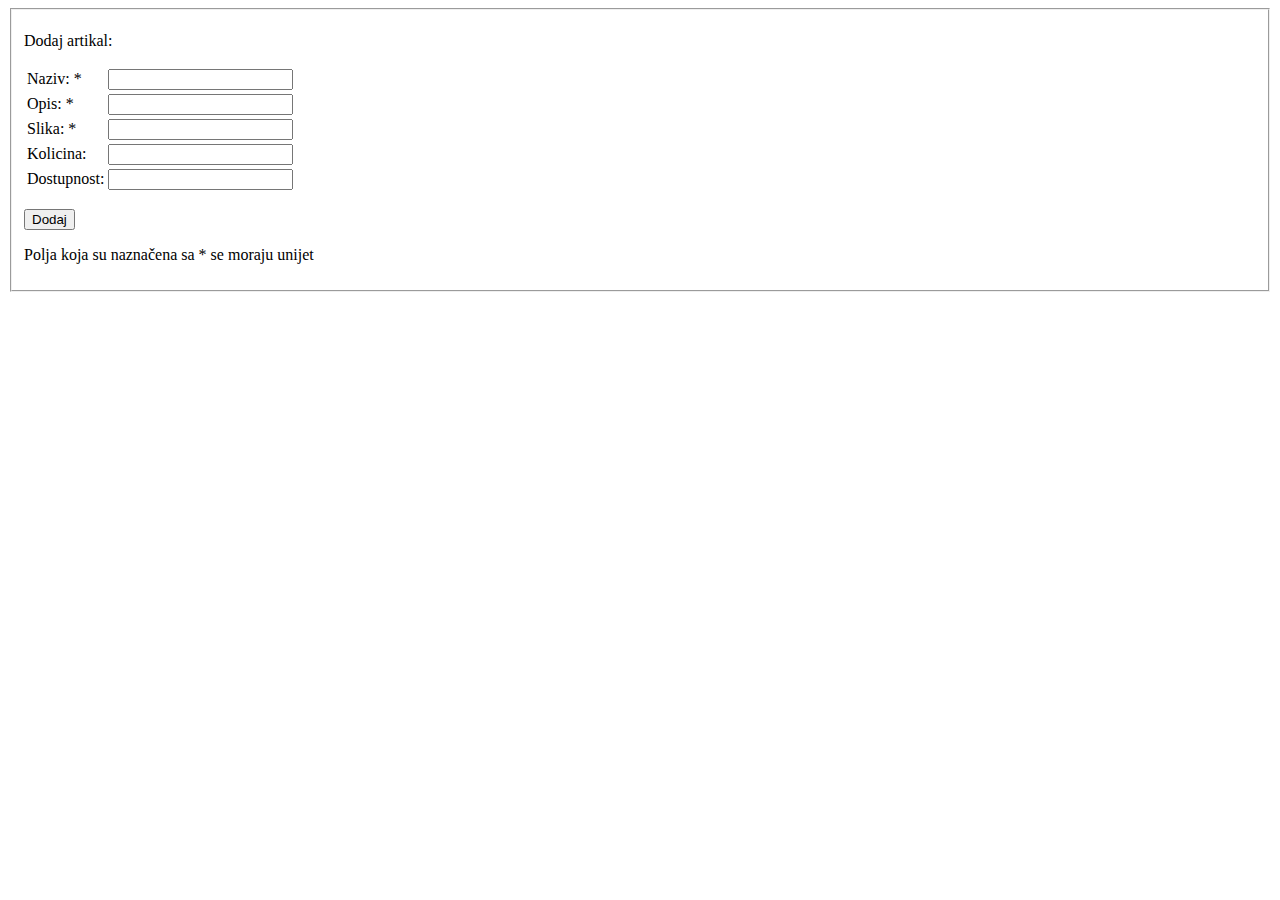
<file: dodajartikal.html>
<body>
<div class= "sadrzaj">
<div id="podloga">

<form id="forma_dodaj" onsubmit=" return provjeriDodavanjeArtikla()" novalidate>
			<fieldset id = "okvir_kontakt">
				<p id="bold" >Dodaj artikal:</p>
				<table id="tabela_artikal">		
				<tr>
				<td>Naziv: *</td> <td><input class = "polje" type="text" name="naziv" id="naziv"></td>
				<td id="error_n"> </td><td id="nazivError" class="red"></td></tr>
				<tr>
				<td >Opis: *</td> <td><input class = "polje" type="text" name="opis" id="opis"></td>
				<td id="error_o"></td><td id="opisError" class="red"></td></tr>
				<tr>
				<td >Slika: *</td> <td><input class = "polje" type="text" name="slika" id="slika"></td>
				<td id="error_s"></td><td id="slikaError" class="red"></td></tr>
				<tr>
				<td >Kolicina: </td> <td><input class = "polje" type="text" name="kolicina" id="kolicina"></td>
				<td id="error_k"></td><td id="kolicinaError" class="red"></td></tr>
				<tr>
				<td >Dostupnost:</td><td><input class = "polje" name="dostupnost" id="dostupnost" type ="text"></td>
				<td id="error_d"></td><td id="dostupnostError" class="red"></td></tr>							
				</table>
				<p><input id = "dodaj_a" class="dugme" type="button" onclick="return dodajArtikal()" value="Dodaj"></p>
				<p id="poruka">Polja koja su naznačena sa * se moraju unijet</p>
			</fieldset> 
		</form>
		</div>
</div>
</body>
</file>
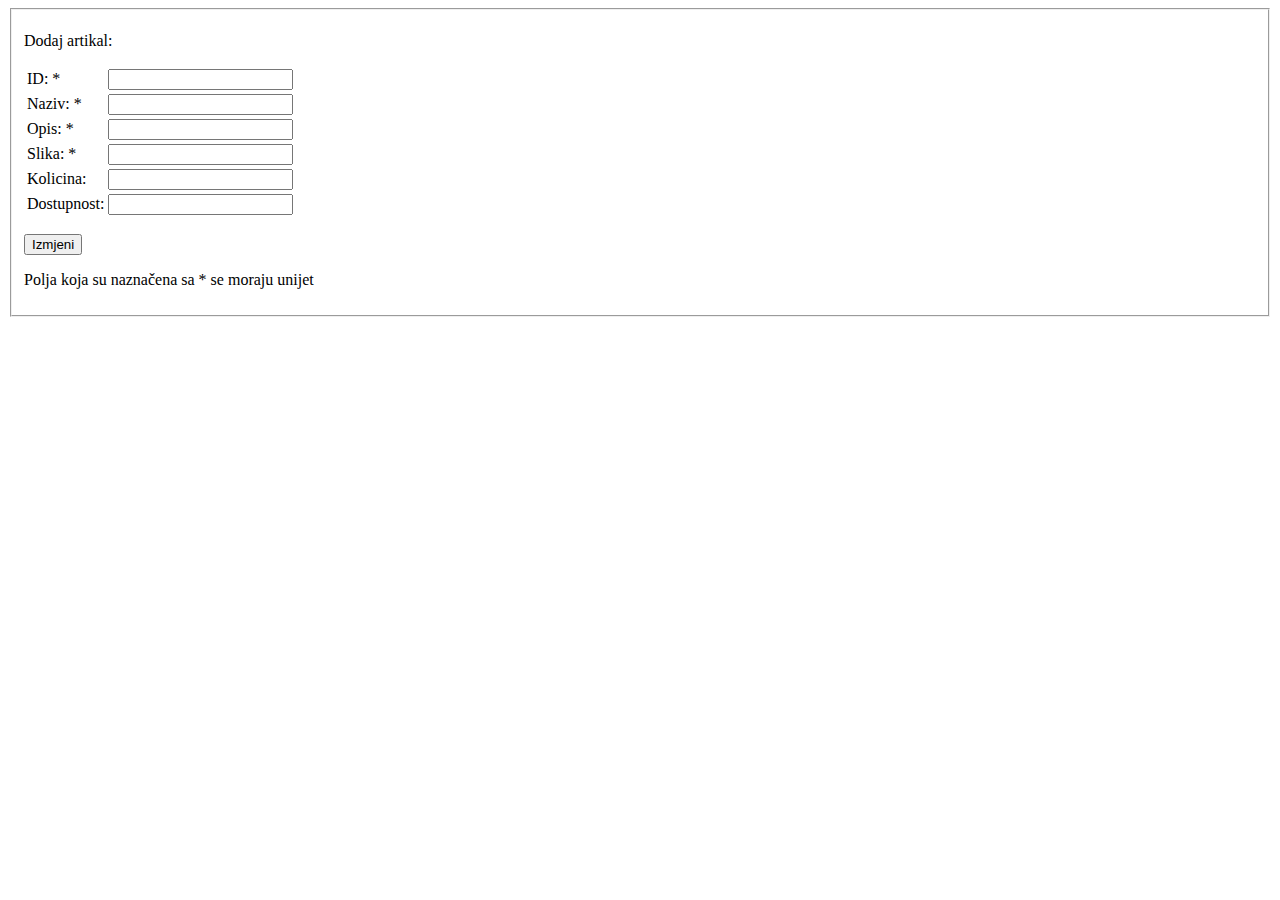
<file: izmjeniartikal.html>
<body>
<div class= "sadrzaj">
<div id="podloga">

<form id="forma_izmjeni" novalidate>
			<fieldset id = "okvir_kontakt">
				<p id="bold" >Dodaj artikal:</p>
				<table id="tabela_artikal">
				<tr>
				<td>ID: *</td> <td><input class = "polje" type="text" name="id_i" id="id"></td>
				<!--<td id="error1"> </td><td id="imeError" class="red"></td>---></tr>			
				<tr>
				<td>Naziv: *</td> <td><input class = "polje" type="text" name="naziv_i" id="naziv"></td>
				<!--<td id="error1"> </td><td id="imeError" class="red"></td>---></tr>
				<tr>
				<td >Opis: *</td> <td><input class = "polje" type="text" name="opis_i" id="opis"></td>
				<!--<td id="error2"></td><td id="prezimeError" class="red"></td>---></tr>
				<tr>
				<td >Slika: *</td> <td><input class = "polje" type="text" name="slika_i" id="slika"></td>
				<!--<td id="error3"></td><td id="emailError" class="red"></td>---></tr>
				<tr>
				<td >Kolicina: </td> <td><input class = "polje" type="text" name="kolicina_i" id="kolicina"></td>
				<!--<td id="error4"></td><td id="telefonError" class="red"></td>---></tr>
				<tr>
				<td >Dostupnost:</td><td><input class = "polje" name="dostupnost" id="dostupnost_i" type ="text"></td>
				<!--<td id="error5"></td><td id="opcinaError" class="red"></td>---></tr>							
				</table>
				<p><input id = "izmjeni_a" class="dugme" type="button"  onclick="return izmjeniArtikal()" value="Izmjeni"></p>
				<p id="poruka">Polja koja su naznačena sa * se moraju unijet</p>
			</fieldset> 
		</form>
		</div>
</div>
</body>
</file>
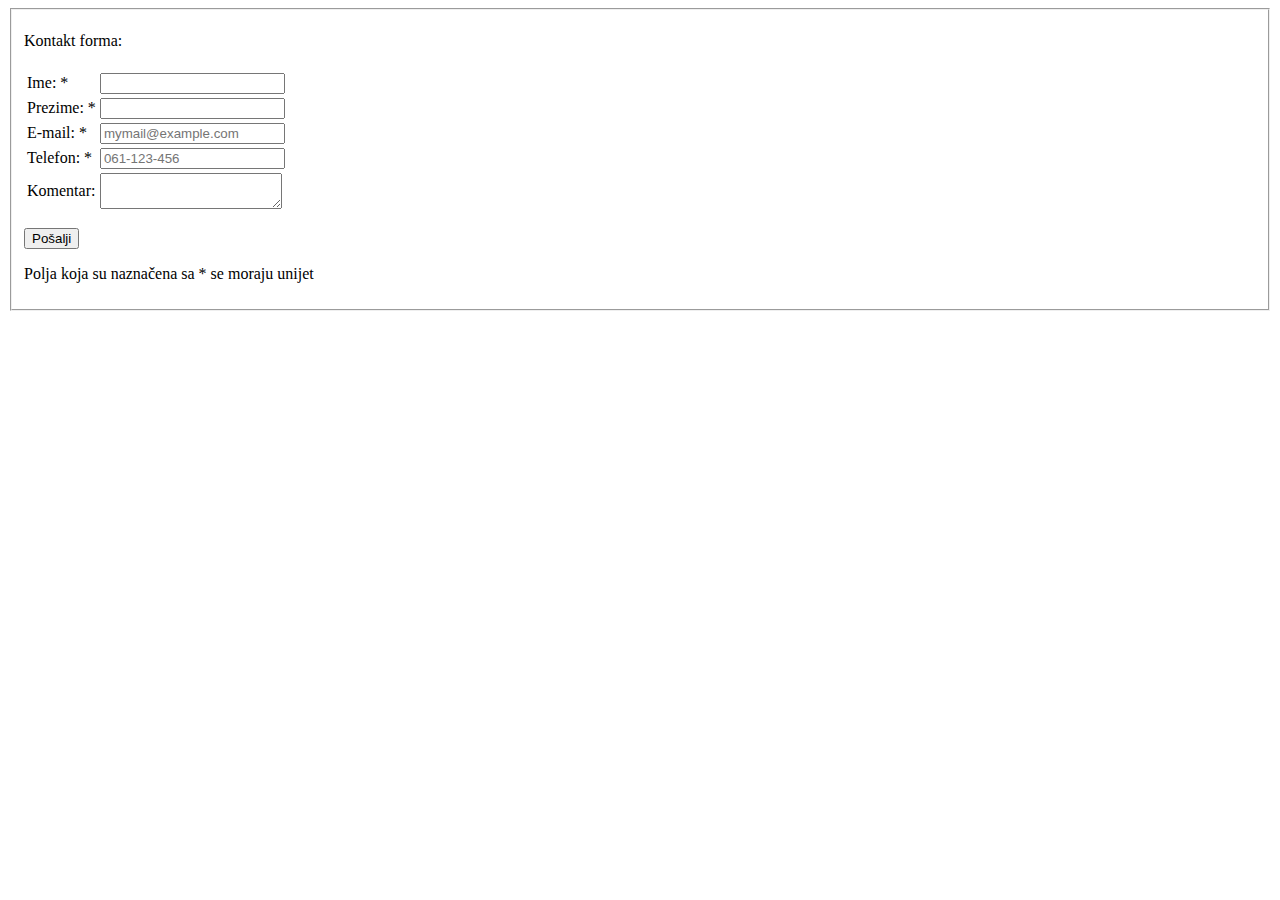
<file: Kontakt.html>
<body>
<div class= "sadrzaj">
<div id="podloga">	<!--onsubmit="return provjeriFormu()" --->	
<form id="formica" method="post" action="potvrdaphp.php" novalidate>
			<fieldset id = "okvir_kontakt">
				<p id="bold" >Kontakt forma:</p>
				<table id="tabela_kontakt">
				<tr><td id="errorsvi" class="red"></td></tr>
				<tr>
				<td>Ime: *</td> <td><input class = "polje" type="text" name="ime" ></td> 
				<td id="error1"> </td><td id="imeError" class="red"></td></tr>
				<tr>
				<td >Prezime: *</td> <td><input class = "polje" type="text" name="prezime"></td> 
				<td id="error2"></td><td id="prezimeError" class="red"></td></tr>
				<tr>
				<td >E-mail: *</td> <td><input class = "polje" type="email" name="email" placeholder="mymail@example.com"></td> 
				<td id="error3"></td><td id="emailError" class="red"></td></tr>
				<tr>
				<td >Telefon: *</td> <td><input class = "polje" type="tel" name="telefon" placeholder="061-123-456"></td> 
				<td id="error4"></td><td id="telefonError" class="red"></td></tr>
				<tr>
				<td >Komentar:</td><td><textarea id="komentar" name="komentar" ></textarea></td>
				<td id="error7"></td><td id="komentarError" class="red"></td></tr>	
				</table>
				<p><input id = "posalji" class="dugme" type="submit" onclick="return provjeriFormu()" value="Pošalji"></p>
				<p id="poruka">Polja koja su naznačena sa * se moraju unijet</p>
			</fieldset> 
		</form>
		</div>
</div>
</body>
</file>
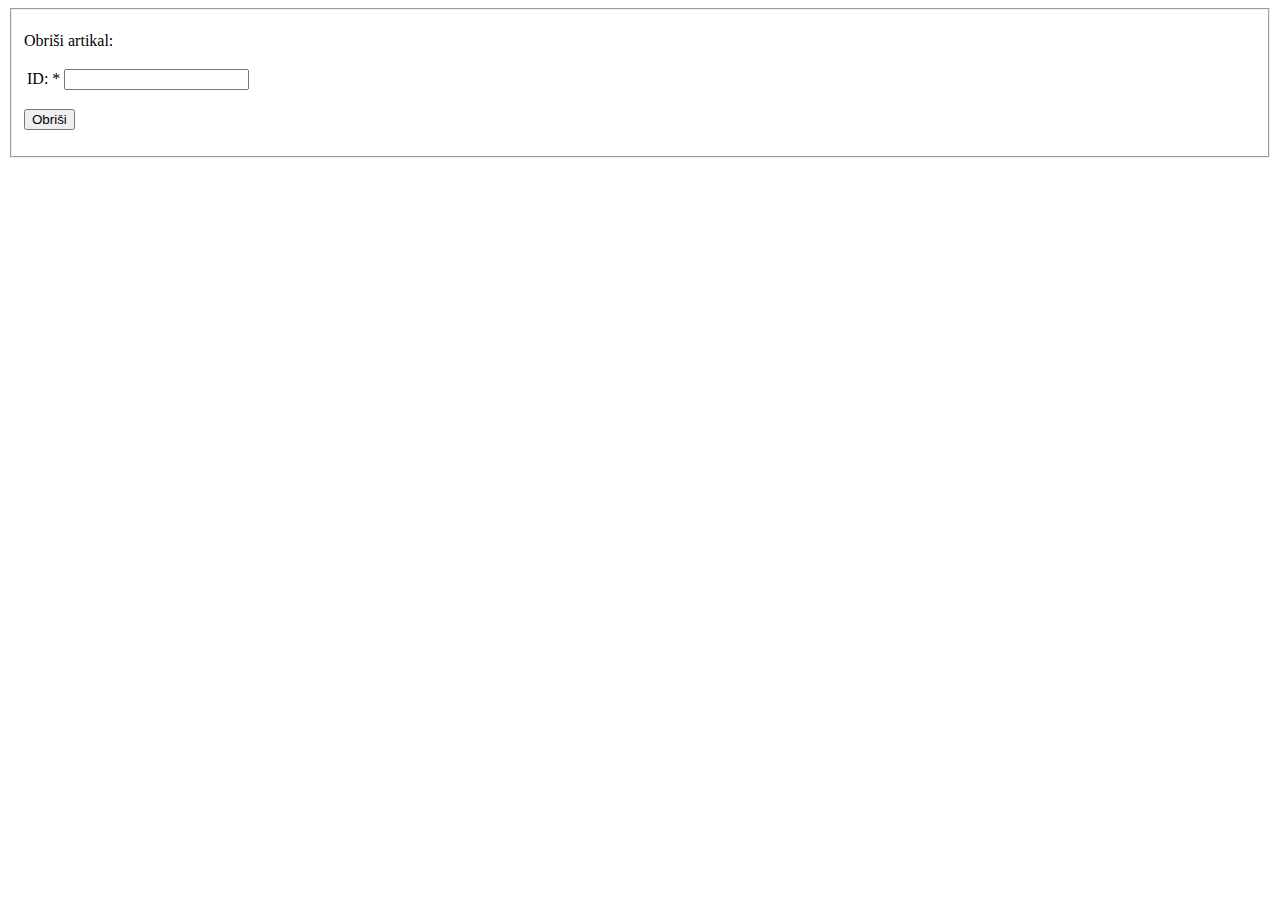
<file: obrisiartikal.html>
<body>
<div class= "sadrzaj">
<div id="podloga">

<form id="forma_obrisi" novalidate>
			<fieldset id = "okvir_kontakt">
				<p id="bold" >Obriši artikal:</p>
				<table id="tabela_artikal">
				<tr>
				<td>ID: *</td> <td><input class = "polje" type="text" name="id" id="id"></td>
				<!--<td id="error1"> </td><td id="imeError" class="red"></td>---> </tr>						
				</table>
				<p><input id = "obrisi_a"  class="dugme"  type="button" onclick="return obrisiArtikal()" value="Obriši"></p>
			</fieldset> 
		</form>
		</div>
</div>
</body>
</file>
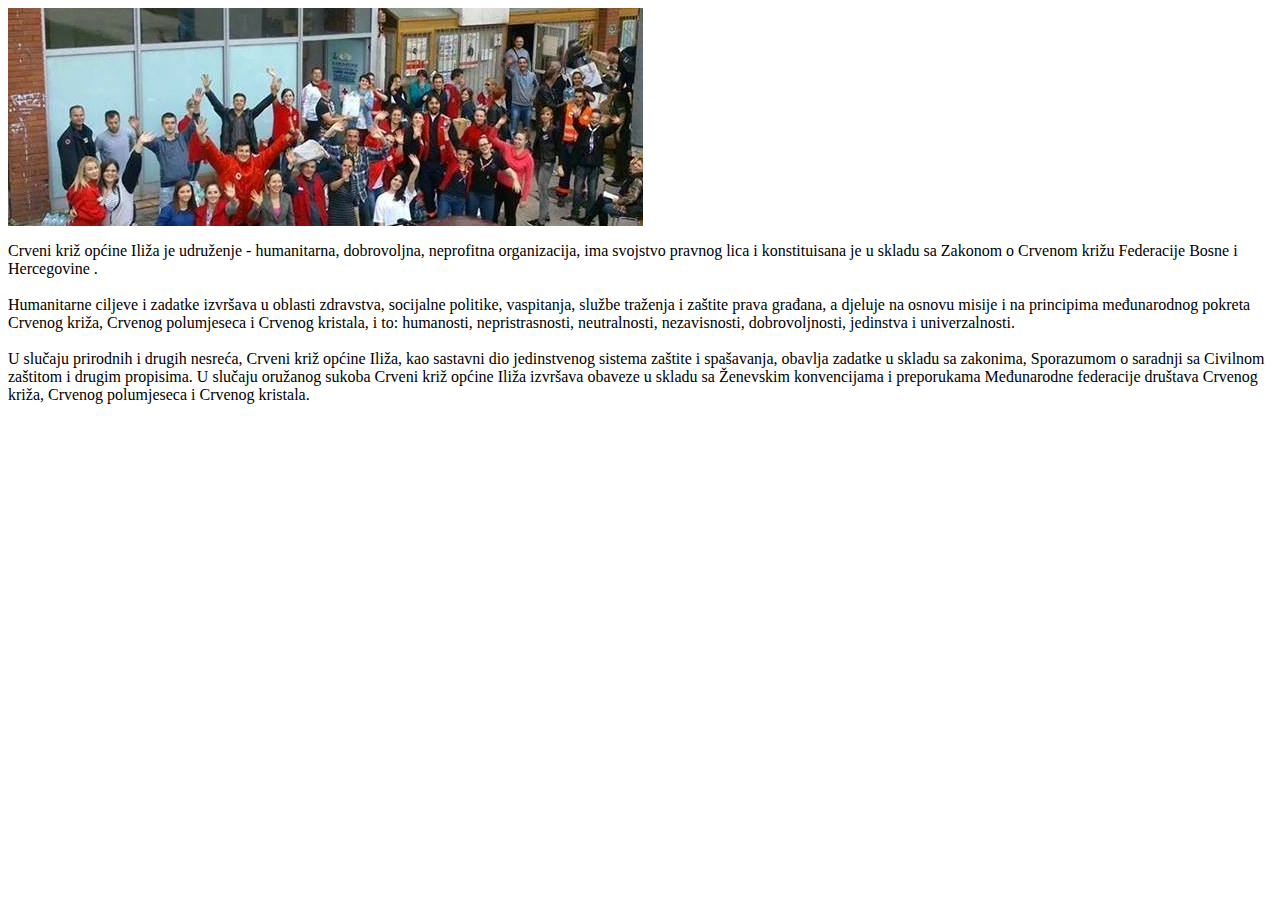
<file: onama.html>
<body>

<div class= "sadrzaj">
<div id="podloga">
				<p class="slika_svi"> <img src="slike/onama.png" alt=""> </img></p>
				<p class = "tekst_o_nama"> Crveni križ općine Iliža je udruženje - humanitarna, dobrovoljna, neprofitna organizacija, ima svojstvo pravnog lica i  konstituisana je u skladu sa Zakonom o Crvenom križu Federacije Bosne i Hercegovine .<br><br>
Humanitarne ciljeve i zadatke izvršava u oblasti zdravstva, socijalne politike, vaspitanja, službe traženja i zaštite prava građana, a djeluje na osnovu misije i na principima međunarodnog pokreta Crvenog križa, Crvenog polumjeseca i Crvenog kristala, i to: humanosti, nepristrasnosti, neutralnosti, nezavisnosti, dobrovoljnosti, jedinstva i univerzalnosti.    
<br><br>U slučaju prirodnih i drugih nesreća, Crveni križ općine Iliža, kao sastavni dio jedinstvenog sistema zaštite i spašavanja, obavlja zadatke u skladu sa zakonima, Sporazumom o saradnji sa Civilnom zaštitom i drugim propisima.
U slučaju oružanog sukoba Crveni križ općine Iliža izvršava obaveze u skladu sa Ženevskim konvencijama i preporukama Međunarodne federacije društava Crvenog križa, Crvenog polumjeseca i Crvenog kristala.
</p>
</div>
</div>

</body>
</file>
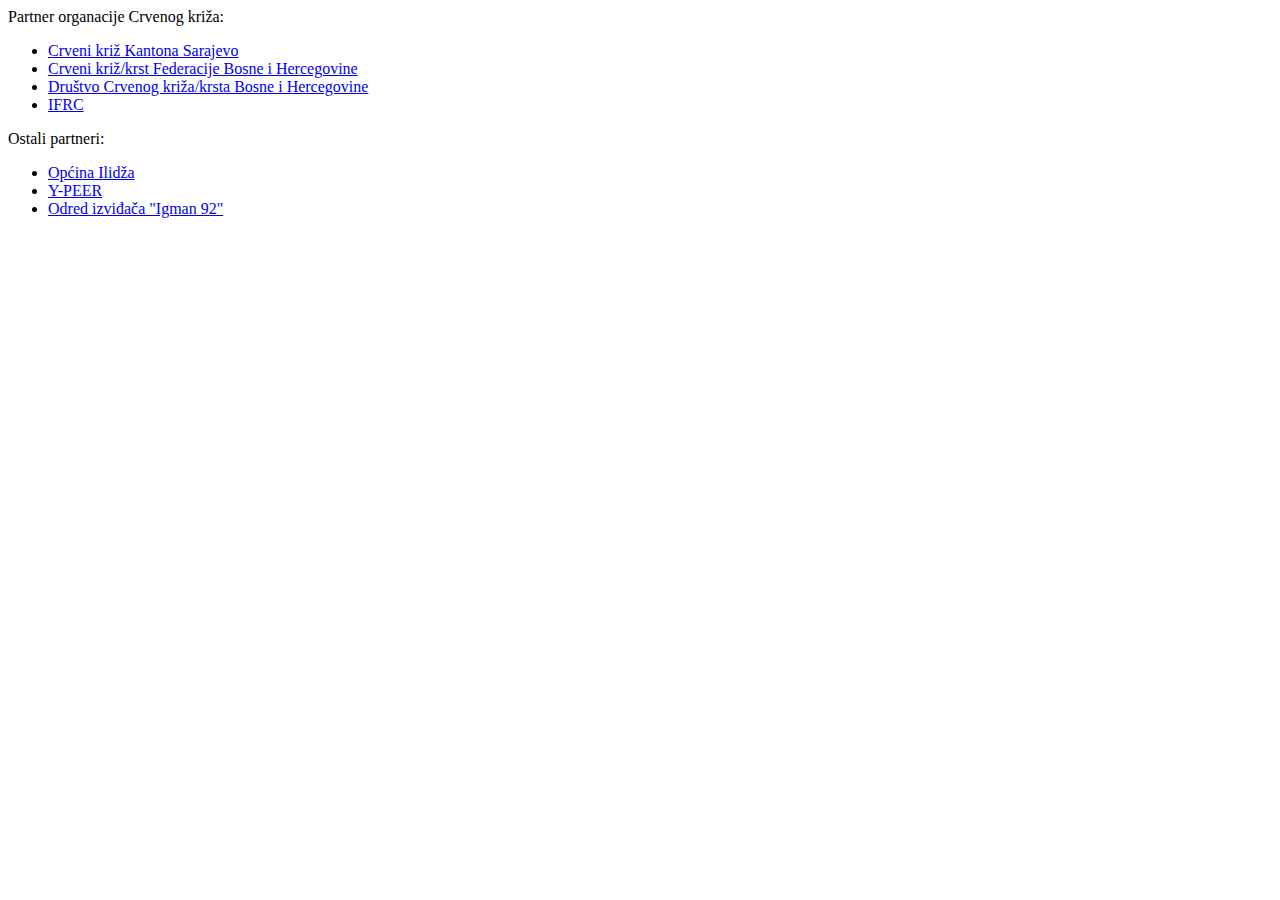
<file: partneri.html>
<body>

<div class= "sadrzaj">
<div id="podloga">
<div id="naslov_partneri1"> Partner organacije Crvenog križa:</div>
<div id="ck">
<ul>
<li><a href="http://www.ckks.ba/">Crveni križ Kantona Sarajevo</a></li>
<li><a href="http://www.ckfbih.ba/">Crveni križ/krst Federacije Bosne i Hercegovine</a></li>
<li><a href="http://www.rcsbh.org/">Društvo Crvenog križa/krsta Bosne i Hercegovine</a></li>
<li><a href="http://www.ifrc.org/">IFRC</a></li>
</ul>
</div>

<div id="naslov_partneri2"> Ostali partneri:</div>
<div id="ostali">
<ul>
<li><a href="http://www.opcinailidza.ba/">Općina Ilidža</a></li>
<li><a href="https://www.facebook.com/YPEER.Network">Y-PEER</a></li>
<li><a href="http://oiigman92.webs.com/">Odred izviđača "Igman 92"</a></li>
</ul>

</div>
</div>
</div>

</body>
</file>
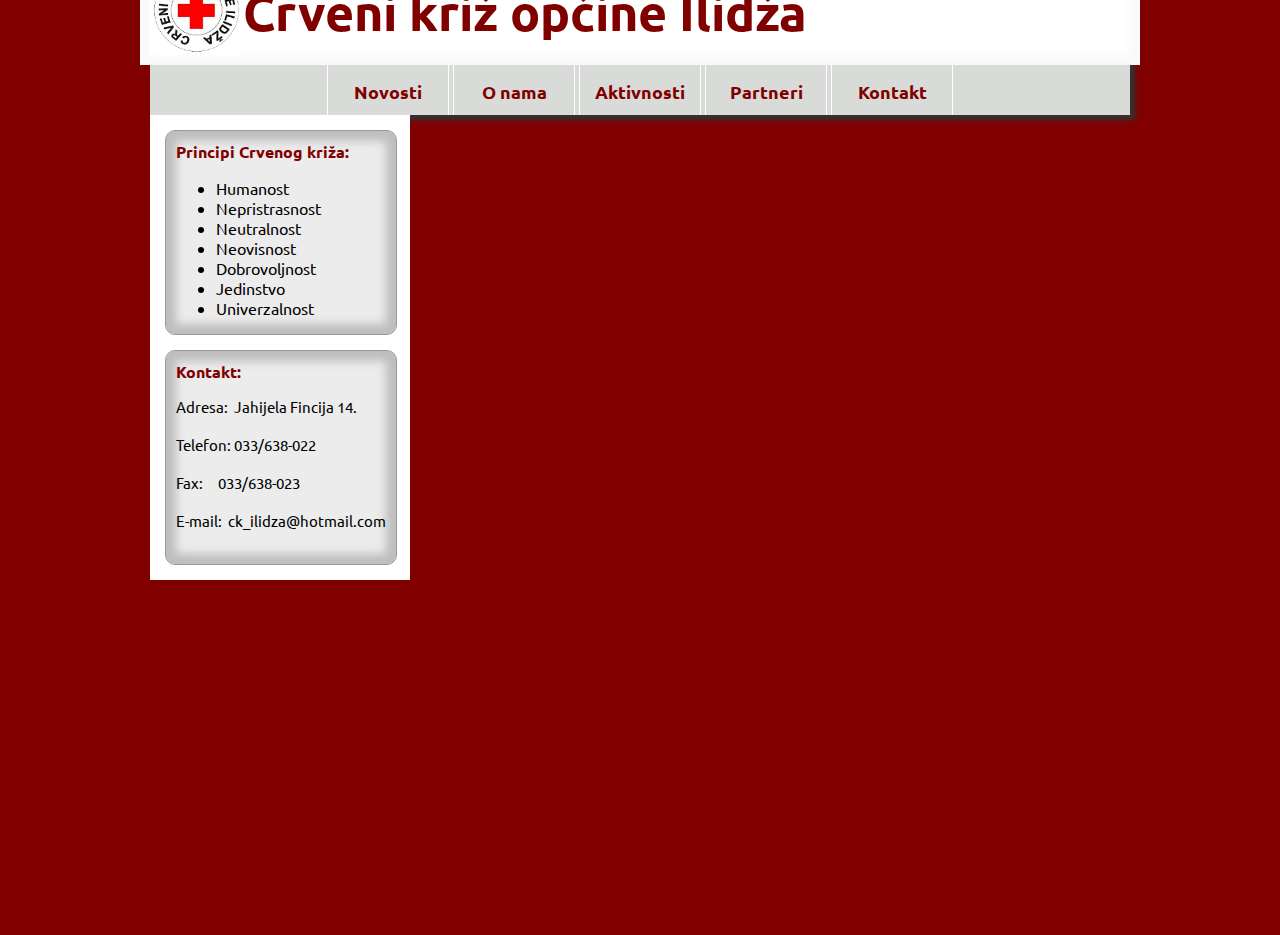
<file: zaglavlje.html>
<html>
<head>
  <meta http-equiv="Content-Type" content="text/html; charset=utf-8">
  <link rel="stylesheet" type="text/css" href="stil.css">
<title>Crveni križ općine Ilidža</title>
</head>
<div id="okvir">
<div id="logo">
<img src="slike/logo.png" alt="">
</div>
<div id="naslov">
<table style="float:right">
<tr> <td><a href="#" id="admin" onclick="openPagePHP('admin.php')" >Login</a></td>
<td><a href="#" id="logout" onclick="openPagePHP('odjava.php')">Logout</a></td>
<td><a href="#" id="signup" onclick="openPagePHP('signup.php')">Sign up</a></td>
 </tr>
 </table>
<h1 >Crveni križ općine Ilidža</h1>
</div>
<body>
<div id="meni">
<ul id="ul_meni">
     <li><a href="#" onmouseover="prikazi('m1')" onmouseout="sakrij()" id="naslovna" onclick="openPagePHP('novosti.php');">Novosti</a>
	 <div id="m1" onmouseover="otkrij()" onmouseout="sakrij()">
	 <a href="#">Nove aktivnosti</a>
	 <a href="#">Termini za PP</a>
	 <a href="#">Takmicenja iz PP</a>
	 </div>
	 </li>
     <li><a href="#"onmouseover="prikazi('m2')" onmouseout="sakrij()" id="onama" onclick="openPage('onama.html');"> O nama</a>
	 <div id="m2" onmouseover="otkrij()" onmouseout="sakrij()">
	 <a href="#">O pokretu</a>
	 <a href="#">O organizaciji</a>
	 <a href="#">Struktura CK</a>	
	 </div>
	 </li>
     <li><a href="#" onmouseover="prikazi('m3')" onmouseout="sakrij()" id="aktivnosti" onclick="openPage('volonteri.html');">Aktivnosti</a>
	  <div id="m3" onmouseover="otkrij()" onmouseout="sakrij()">
	 <a href="#">Prva pomoć</a>
	 <a href="#">Dobrovoljno darivanje krvi</a>
	 <a href="#">Socijalne djelatnosti</a>
	 <a href="#">Služba traženja</a>
	 <a href="#">Služba i spašavanje u nesrećama</a>
	 <a href="#">Edukacije</a>
	 </div>
	 </li>
     <li class="dropdown"><a href="#" id="partneri"onclick="openPage('partneri.html');">Partneri</a></li>
     <li class="dropdown"><a href="#" id="kontakt" onclick="openPage('Kontakt.html');">Kontakt</a></li>
</ul>
</div>
<div id="traka">
<div id="principi">
<div id="naslov_p"> Principi Crvenog križa:</div>
<ul>
     <li>Humanost</li>
     <li>Nepristrasnost</li>
     <li>Neutralnost</li>
     <li>Neovisnost</li>
     <li>Dobrovoljnost</li>
     <li>Jedinstvo</li>
     <li>Univerzalnost</li>
</ul>
</div>

<div id="kontakt_info">
<div id="naslov_k"> Kontakt:</div>
<pre id="kontakt1">
Adresa:  Jahijela Fincija 14.<br>
Telefon: 033/638-022<br>
Fax:     033/638-023<br>
E-mail:  ck_ilidza@hotmail.com<br>
</pre>
</div>
</div>

<div id="sadrzaj">
</div>
</file>
<file: stil.css>
@import url(http://fonts.googleapis.com/css?family=Ubuntu&effect=shadow-multiple|3d-float);

body{
background-color:#800000;
margin:0;
}

#okvir{
background-color:#E0E0E0;
border: 1px;
 width: 980px;
 margin: 0 auto;
 padding: 0;
 box-shadow: 5px 5px 5px #333333;
}
#trakaica{
margin-left:220px;
width:260px;
background-color:white;
}
#traka{
float:left;
width:260px;
clear:both;
background-color:white;
}
.uredi{
width:200px;
height:50px;
font-family:"Ubuntu";
font-weight:bold;
}

.mini{
width:100px;
font-size:12px;
height:6px;
font-family:"Ubuntu";
font-weight:bold;
}
#prijava{
padding-left:250px;
padding-top:50px;
}
#principi{
width:220px;
margin:15px;
background-color:#ECECEC;
-webkit-border-radius: 10px;
-moz-border-radius: 10px;
border-radius: 10px;
border: 1px solid #999;
padding-left:10px;
padding-top:10px;
font-family:'Ubuntu',serif;
 box-shadow: inset 0 0 10px 10px #BDBDBD; 
}

#kontakt_info{
width:220px;
margin:15px;
background-color:#ECECEC;
-webkit-border-radius: 10px;
-moz-border-radius: 10px;
border-radius: 10px;
border: 1px solid #999;
padding-left:10px;
padding-top:10px;
font-family:'Ubuntu',serif;
box-shadow: inset 0 0 10px 10px #BDBDBD; 
}

#bold{
font-weight:bold;}

pre{
font-family:'Ubuntu',serif;
font-size:15px;
}

#naslov_k, #naslov_p,#naslov_ponuda{
color:#800000;
font-weight:bold;
}

#logo{
float: left;}

#naslov{
background-color:white;
height:100px;
width:1000px;
margin-left: -10px;
margin-right:-10px;
margin-top:-35px;
padding:0;
 box-shadow: inset 0 0 10px 10px #F9F9F9; 
}

h1 {
padding-top: 15px;
padding-left: 50px;
color:#800000;
font-family:"Ubuntu";
font-size:50px;
}

#meni ul {
  list-style: none;
  background-color:#D9DBD9;
  text-align: center;
  padding: 0;
  margin: 0;
  
}

#ul_meni li{
    height: 40px;
  border-bottom: 1px;
  width: 120px;
  height: 50px;
  font-size: 15px;
  display: inline-block; 
     border-right: 1px solid #FFFFFF;
	   border-left: 1px solid #FFFFFF;

}
#ul_meni li a{
	text-align: center;
	text-decoration: none;	
	font-weight:bold;
	font-size:18px;
  color:#800000 ;
  display: inline-block;
  font-family:"Ubuntu";
  padding-top:15px;
}
#ul_meni li:hover{
  background-color: #F5F5F5 ;
}

#ul_meni div
{	position: absolute;
	visibility: hidden;
	width: 200px;
	margin-top: 14px;
	padding: 0;
	background: #D0D0D0;
	border: 1px solid #D0D0D0;
	}

	#ul_meni div a
	{	position: relative;
		display: block;
		margin: 0;
		padding-left: 10px;
		width: auto;
		height:20px;
		text-align: left;		
		background: #F5F5F5;
		color: #800000;
		font-size: 13px;
		font-family:"Ubuntu";
		text-decoration:none;
		font-weight:normal;
		border-bottom: 2px solid #FFFFFF		
	}

	#ul_meni div a:hover
	{	  background-color: #D0D0D0 ;
		  color: #FFF}
		

.sadrzaj{
    float:right;
	width: 700px;
	height:500px;
	margin-right:10px;
	overflow: scroll;
	padding-left:10px;
}

.sadrzaj1{
    float:right;
	width: 700px;
	height:500px;
	margin-right:10px;
	padding-left:10px;
	background-color:white;
	overflow: scroll;
	padding-left:10px;
}

.novost{
    padding:0;
	background-color:white;
	margin:30px;
}
.komentar{
	width: 550px;
	padding:20px;	
	background-color:white;
	margin:25px;
}

.komentar1{
	width: 550px;
	padding:20px;	
	background-color:white;
	margin-left:25px;
}

.naslovN{
	padding-top: 20px;
	padding-left: 20px;
	color:#E8E6E6;
	font-size: 22px;
	height: 50px;
	background-color:#800000;
	font-family:"Ubuntu", serif;
}

#naslov_partneri1,#naslov_partneri2 {
	padding-left: 5px;
	color:#E8E6E6;
	font-size: 16px;
	height: 20px;
	background-color:#800000;
	font-weight:bold;
font-family:"Ubuntu";
}
#admin,#logout{
padding-right:20px;
padding-top:20px;
padding-left:5px;
}

.autor{
	background-color: #983030;
	font-style: italic;
	font-size: 13px;
	height: 18px;
	padding-left: 5px;
	color: #D9D6D6;
	font-family:"Ubuntu", serif;
	margin-top:-20px;
}

.slika{
margin-top:-13px;
float:left;
}

.tekst{
	color: #3D0000;
	height:100px;
	font-size: 14px;
	text-align:justify;
	padding-left:305px;
	padding-right:5px;
	padding-top:20px;
	font-family:"Ubuntu", serif;
}

.tekst1{
	color: #3D0000;
	font-size: 14px;
	text-align:justify;
	padding:20px;
	font-family:"Ubuntu", serif;
}
.detaljnije{
	text-align: right;
	padding-right: 12px;
	margin-top: -15px;
	padding:0;
	color:#CF0000;
	font-size: 13px;
	font-family:"Ubuntu", serif;
}

#podloga  .slika_svi {
border:none;
padding-left:10px;
padding-right:10px;
}

#podloga, #podlogaTabela{
	width: 650px;
	padding:10px;
	background-color:white;
		padding-top:8px;
}

#podloga .tekst_o_nama{	
	padding-top:10px;
	padding-left:10px;
	padding-right:10px;
		font-family:"Ubuntu", serif;
}

#ck ul {
   list-style-image: url('slike/redcross.png');
}
#ostali ul {
   list-style-image: url('slike/bullet.png');
}
#ck a, #ostali a{
text-decoration:none;
font-family:"Ubuntu";
}

#formica,#passform{
padding-top:2px;
margin-left:10px;
font-family:"Ubuntu";
}
#tijelo{
float:right;
margin:0;
padding-left:10px;
}

#siguran{
display:block;
margin-left:290px;
}
.potvrda{
font-size:14px;
font-weight:bold;
display:block;
}
#okvir_kontakt
{
width:500px;
padding-left:80px;
-webkit-border-radius: 10px;
-moz-border-radius: 10px;
border-radius: 10px;
border: 1px solid #999;
box-shadow: 0px 0px 8px;
background-color:#F9F0F0;
}

#okvir_kontakt1
{
width:200px;
-webkit-border-radius: 10px;
-moz-border-radius: 10px;
border-radius: 10px;
border: 1px solid #999;
box-shadow: 0px 0px 8px;
background-color:#F9F0F0;

}


#sviError{ visibility:hidden;}
.dugme{
width:80px;
margin-left:230px;
font-family:"Ubuntu";
font-weight:bold;

}
.komentarisi{
width:120px;
font-family:"Ubuntu";
font-weight:bold;
float:right;

}

.polje,select   {
width:200px;
display:block;
border: 1px solid #999;
height: 25px;
-webkit-box-shadow: 0px 0px 8px;
-moz-box-shadow: 0px 0px 8px;
box-shadow: 0px 0px 8px;
padding:2px;
font-family:"Ubuntu";
}


.red{
width:200px;
color:red;
font-size:12px;
text-align:left;
}
 #tabela_kontakt{
border:0;
}

td{
text-align:right;
padding:3px 10px 3px 3px;
}

#komentar{
width:200px;
display:block;
height:50px;
-webkit-box-shadow: 0px 0px 8px;
-moz-box-shadow: 0px 0px 8px;
box-shadow: 0px 0px 8px;
}
#poruka {
font-size:12px;
color:red;
text-align:right;
}
#error{
margin:0;
}


#podlogaTabela{
overflow: scroll;}


 
#podaciTabela,th  {
    border-bottom: 1px solid maroon;
    border-collapse: collapse;
}
#podaciTabela tr{
 border-bottom: 5px solid maroon;
}

/* zakomentarisan dio tabela volonetra
table, th, td {
   border: 1px solid black;
   border-color:#7D1919;
}

#table{
border-collapse: collapse;
width:500px;
margin-left:70px;
font-family:"Ubuntu";
}

th{
height:30px;
background-color:#993636;
color:#C2C2A3;
}

td{
    height: 20px;
	padding:5px;
	text-align:center;
	background-color:#F8DBDB;
}

*/
#dno{
clear: both;
padding-left :10px;
color: black;
border-top: 1px solid gray;

}
</file>
